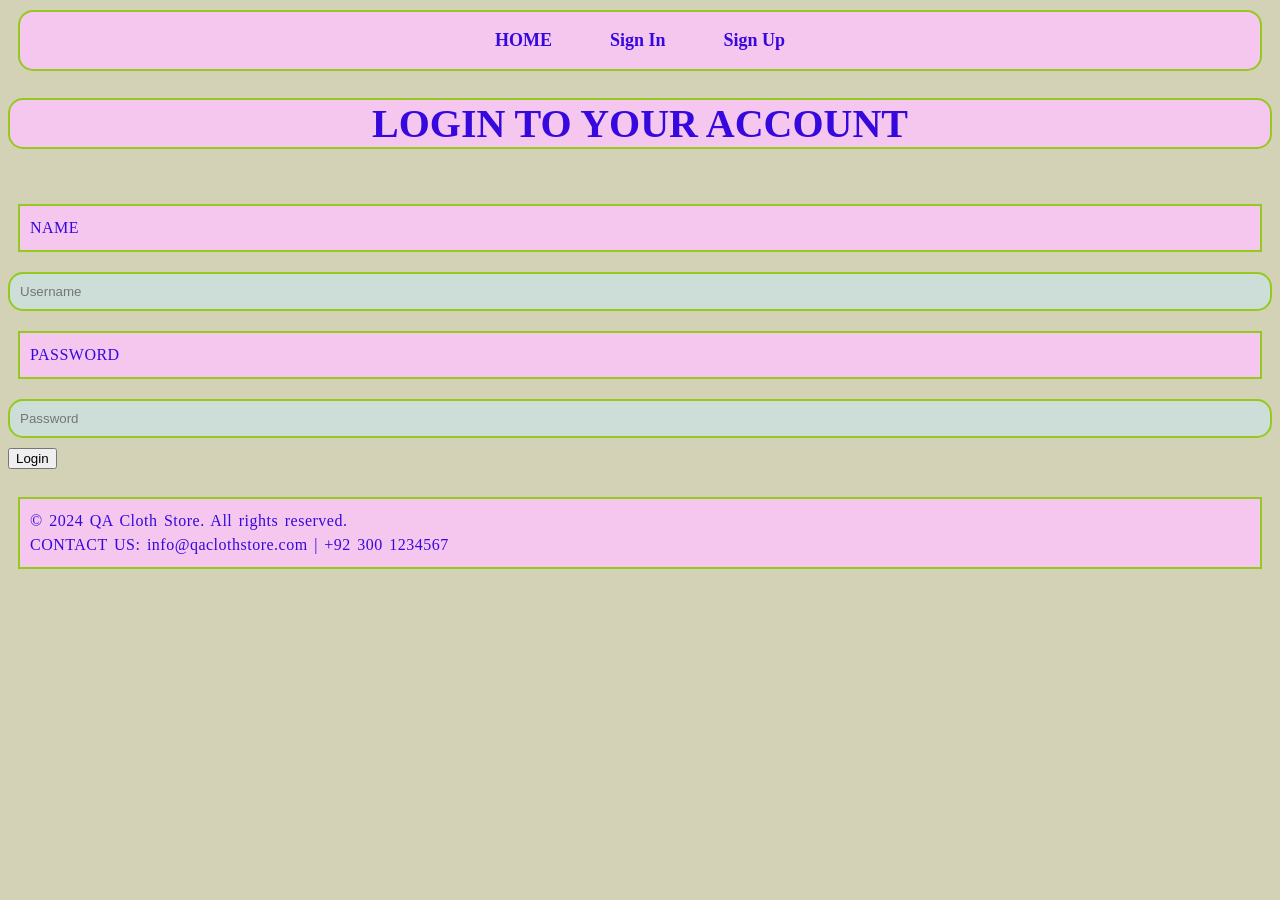
<file: Sign-in.html>
<!DOCTYPE html>
<html lang="en">
<head>
       <title>LOGIN</title>
       <!-- adding css to index nav -->
         <link rel="stylesheet" href="mystyle.css">
</head>
<body>
    <!--NAVIGATION BAR -->
<DIV id="nav">
    <a href="index.html">HOME</a>
    <a href="Sign-in.html">Sign In</a>
    <a href="Sign-up.html">Sign Up</a>
</DIV> 
<div>
</div>
    <h1 class="blue">LOGIN TO YOUR ACCOUNT</h1><br>
    <p class="blue">NAME</p>
    <input class="yellow" type="text" placeholder="Username">
    <p class="blue">PASSWORD</p>
    <input class="yellow" type="password" placeholder="Password">
    <button type="submit">Login</button>
    
</div><br><br>
<!--FOOTER-->
<div class="footer">
    <p>&copy; 2024 QA Cloth Store. All rights reserved.<br>
    CONTACT US: info@qaclothstore.com | +92 300 1234567</p>
</body>
</html>   
</body>
</html>
</file>
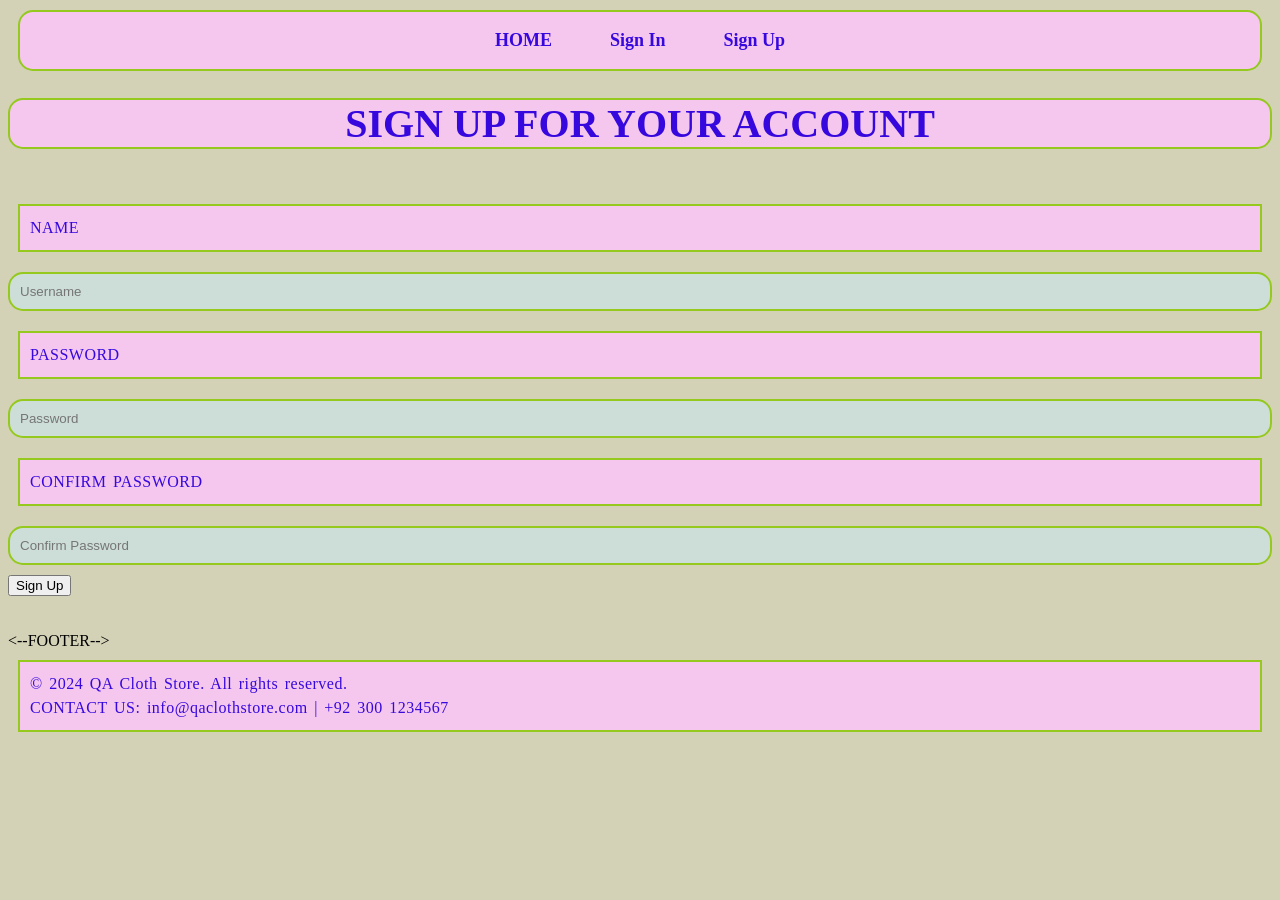
<file: Sign-up.html>
<!DOCTYPE html>
<html lang="en">
<head>
       <title>SIGN UP</title>
       <link rel="stylesheet" href="mystyle.css">
</head>
<body>
   <!--NAVIGATION BAR -->
<DIV id="nav">
    <a href="index.html">HOME</a>
    <a href="Sign-in.html">Sign In</a>
    <a href="Sign-up.html">Sign Up</a>
</DIV> 
<div>
    <h1>SIGN UP FOR YOUR ACCOUNT</h1><br>
    <p>NAME</p>
    <input class="yellow" type="text" placeholder="Username">
    <p>PASSWORD</p>
    <input class="yellow" TYPE="password" placeholder="Password">
        <p>CONFIRM PASSWORD</p>
    <input class="yellow" TYPE="password" placeholder="Confirm Password">
    <button type="submit">Sign Up</button>
    
</div>  <br><br>
<--FOOTER-->
<div class="footer">
    <p>&copy; 2024 QA Cloth Store. All rights reserved.<br>
    CONTACT US: info@qaclothstore.com | +92 300 1234567</p>
</body>
</html>   
</body>
</html>
</file>
<file: mystyle.css>
body{
    background-color: rgb(211, 210, 183);
    font-family:'Times New Roman', Times, serif;
    background-image: url("https://www.bing.com/th/id/OIP.6cFR4R6LtIamavgtKH0IDgHaEK?w=193&h=135&c=8&rs=1&qlt=90&o=6&dpr=1.5&pid=3.1&rm=2");
    background-repeat:no-repeat;
    background-attachment: fixed;
    background-size: cover;
}
h1{
    color: rgb(54, 8, 222);
    text-align: center;
    font-size: 40px;
    border: 2px solid rgb(149, 201, 29);
    background-color: rgb(245, 199, 239);
    border-radius: 15px;
}
h2{
    color: rgb(54, 8, 222);
    text-align: center;
    font-size: 30px;
    border: 2px solid rgb(149, 201, 29);
    background-color: rgb(245, 199, 239);
    border-radius: 15px;
}
h3{
    color: rgb(54, 8, 222);
    text-align: center;
    font-size: 25px;
    border: 2px solid rgb(149, 201, 29);
    background-color: rgb(245, 199, 239);
    border-radius: 15px;
}
h4{
    color: rgb(54, 8, 222);
    text-align: center;
    font-size: 20px;
    border: 2px solid rgb(149, 201, 29);
    background-color: rgb(245, 199, 239);
    border-radius: 15px;
}
p{
    color: rgb(54, 8, 222);
    font-size: 16px;
    text-align: justify;
    line-height: 1.5;
    letter-spacing: 0.5px;
    word-spacing: 2px;
    border: 2px solid rgb(149, 201, 29);
    background-color: rgb(245, 199, 239);
    padding: 10px;
    margin: 10px;}
    #nav{   
        background-color: rgb(245, 199, 239);
        border: 2px solid rgb(149, 201, 29);
        padding: 10px;
        margin: 10px;
        text-align: center;
        border-radius: 15px;
    }
    
    #nav a {
        color: rgb(54, 8, 222);
        text-decoration: none;
        margin: 0 15px;
        font-size: 18px;
        font-weight: bold;
        transition: all 0.3s ease;
        padding: 8px 12px;
        border-radius: 15px;
        display: inline-block;
    }
    
    #nav a:hover {
        color: rgb(255, 255, 255);
        background-color: rgb(54, 8, 222);
        text-shadow: 0 0 10px rgba(149, 201, 29, 0.8);
        box-shadow: 0 4px 15px rgba(149, 201, 29, 0.6);
        transform: scale(1.1) translateY(-2px);
        border-radius: 8px;
        letter-spacing: 1px;
    }
    
    #nav a:active {
        background-color: rgb(149, 201, 29);
        color: rgb(54, 8, 222);
        transform: scale(0.95);
    }
input[type="text"], input[type="email"], input[type="password"] {
    width: 100%;
    padding: 10px;
    margin: 10px 0;
    border: 2px solid rgb(149, 201, 29);
    border-radius: 15px;
    box-sizing: border-box;
    background-color: rgb(205, 222, 216);
    color: rgb(184, 172, 229);
}
img{
    width: 500px;
    height: 300px;
    border: 4px solid rgb(149, 201, 29);
    border-radius: 50px;
    box-shadow: 0 4px 15px rgba(149, 201, 29, 0.6);
}
</file>
